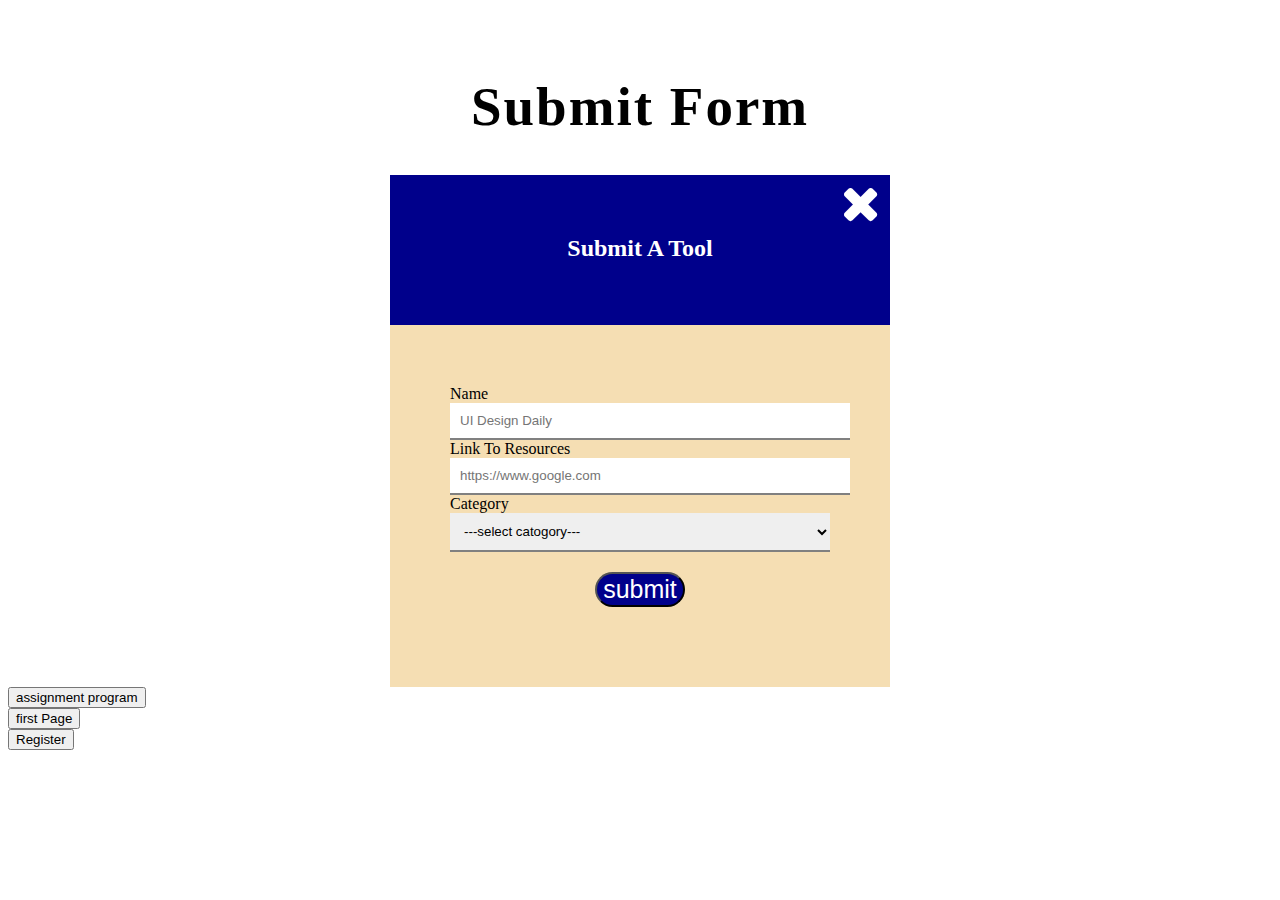
<file: index.html>
<!DOCTYPE html>
<html>
    <head>
        <title >WebPage</title>
        <link rel="stylesheet" href="index.css">
        <link rel="stylesheet" href="https://cdnjs.cloudflare.com/ajax/libs/font-awesome/4.7.0/css/font-awesome.min.css">
    </head>
    <body>
        <h1 class="head-title">submit form</h1>

        <div class="container">
           <header>
               <h2 class="selection-title">submit a tool</h2>
               <span class="icon">
                <i class="fa fa-times" ></i>
               </span>
           </header>
          
           <form>
            <div class="form-field">
                <label>name</label>
                <input type="text" placeholder="UI Design Daily" class="form-input">

                <label>link to resources</label>
                <input type="text" placeholder="https://www.google.com" class="form-input">
          
                <label>category</label>
                <select class="form-input">
                <option selected disabled hidden>---select catogory---</option>
                    <option>bengaluru</option>
                    <option>Hassan</option>
                    <option>Shivamogga</option>
                </select>
            </div>
            <div class="submit">
                <button class="submit-button">submit</button>
            </div>
           
        </form>


    </div>
        <div text-align: center;>
    
        <a href="assignment.html"> <button> assignment program</button></a><br>
         <a href="firstPage.html"><button> first Page </button></a><br>
        <a href="Register.html"><button> Register </button> </a>
        </div>
        
        
    </body>
</html>
</file>
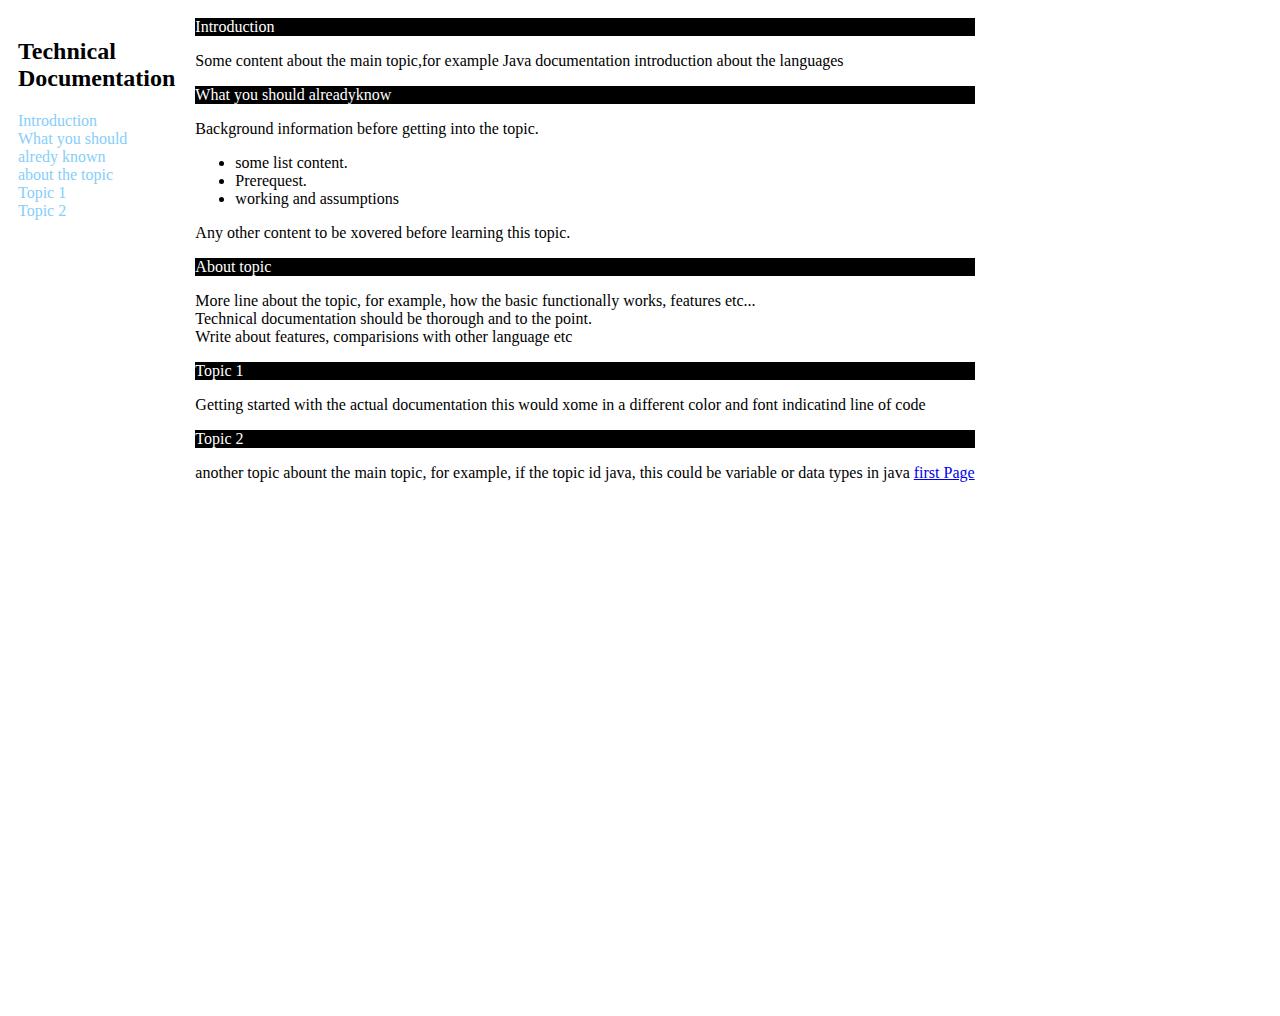
<file: assignment.html>
<!doctype html>
<html>
    <head>
        <title>Information</title>
        <style>
            * {
                box-sizing: border-box;
               }
            .column{
                float: left;
                padding: 10px;
                height: 1000px;
                
            }
            .left {
                 width: 25%;
            }

            .right {
                 width: 75%;
            }

            .row::after{
                content: "";
                display: table;
                clear: both;
            }
        </style>
    </head>
    <body>
       
        <div class="row">
            <div class="column" style="background-color: white;">
            <h2>Technical<br>
            Documentation</h2>
            <p style="color: lightskyblue;">Introduction <br>
               What you should <br>
               alredy known <br>
               about the topic <br>
               Topic 1 <br>
               Topic 2</p>
        </div>
        <div class="column" style="background-color: white;">
            <div style="color: white;background-color: black;">Introduction</div>
            <p>Some content about the main topic,for example Java documentation introduction about the languages</p>
            <div style="color:white;background-color:black;">What you should alreadyknow</div>
            <P>Background information before getting into the topic.</P>
            <ul>
                <li>some list content.</li>
                <li>Prerequest.</li>
                <li>working and assumptions</li>
            </ul>
            <p>Any other content to be xovered before learning this topic.</p>
            <div style="color:white;background-color:black;">About topic</div>
            <p>More line about the topic, for example, how the basic functionally works, features etc... <br>
                Technical documentation should be thorough and to the point.<br>
                Write about features, comparisions with other language etc
            </p>
            <div style="color: white;background-color: black;">Topic 1</div>
            <p>Getting started with the actual documentation
                 this would xome in a different color and font indicatind line of code</p>
            <div style="color: white;background-color: black;">Topic 2</div>
            <p>another topic abount the main topic, for example, if the topic id java, this could be variable or data types in java
             <a href="firstPage.html"> first Page </a></p>

        </div>
        </div>
       
    </body>
</html>
</file>
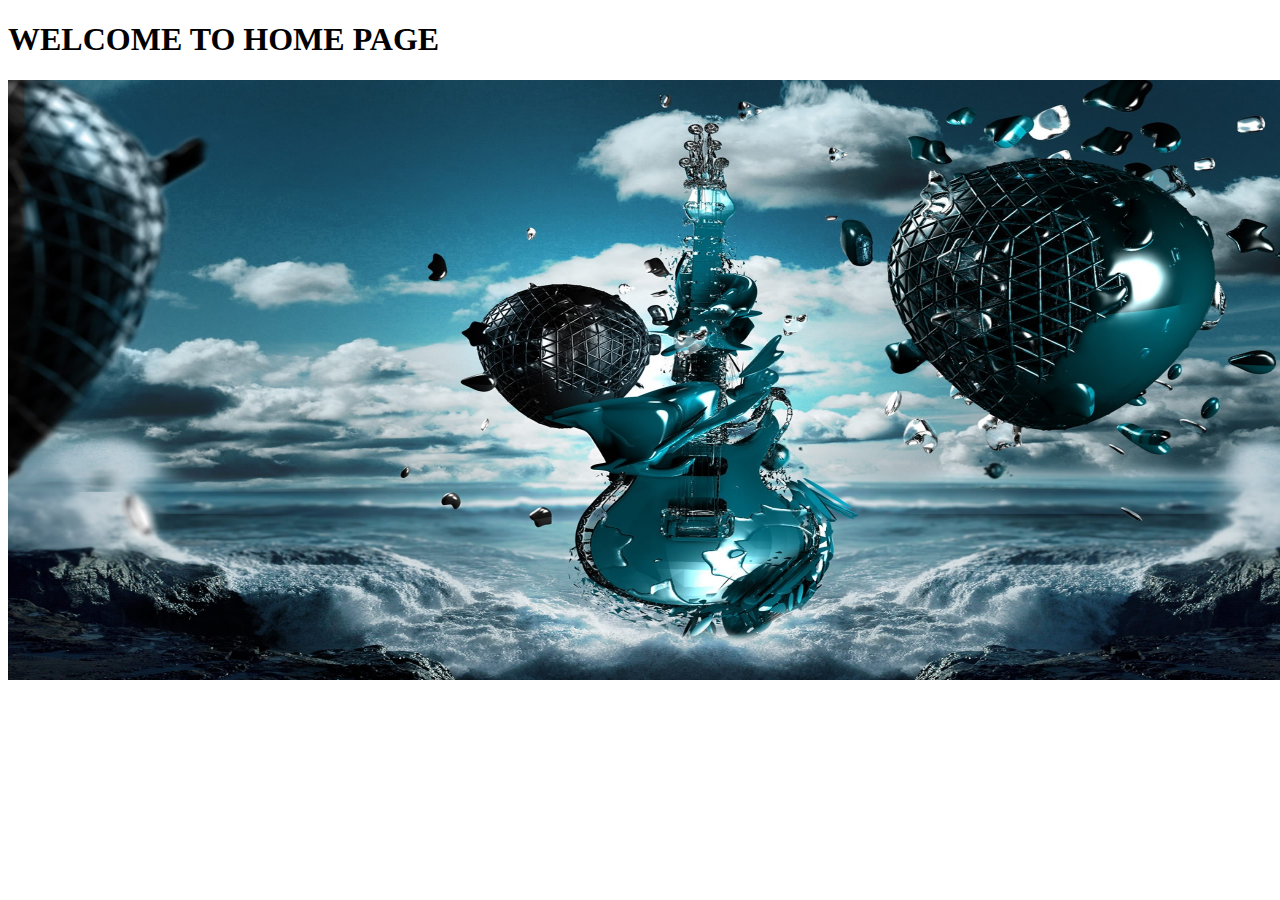
<file: HomePage.html>
<!DOCTYPE html>
<html lang="en">
<head>
    <meta charset="UTF-8">
    <meta http-equiv="X-UA-Compatible" content="IE=edge">
    <meta name="viewport" content="width=device-width, initial-scale=1.0">
    <title>Home Page</title>
    
</head>
<body>
    <h1>WELCOME TO HOME PAGE</h1>
    <img src="images\Download-High-Quality-3D-PC-Wallpapers.jpg" alt="image" width="1400px" height="600px">
</body>
</html>
</file>
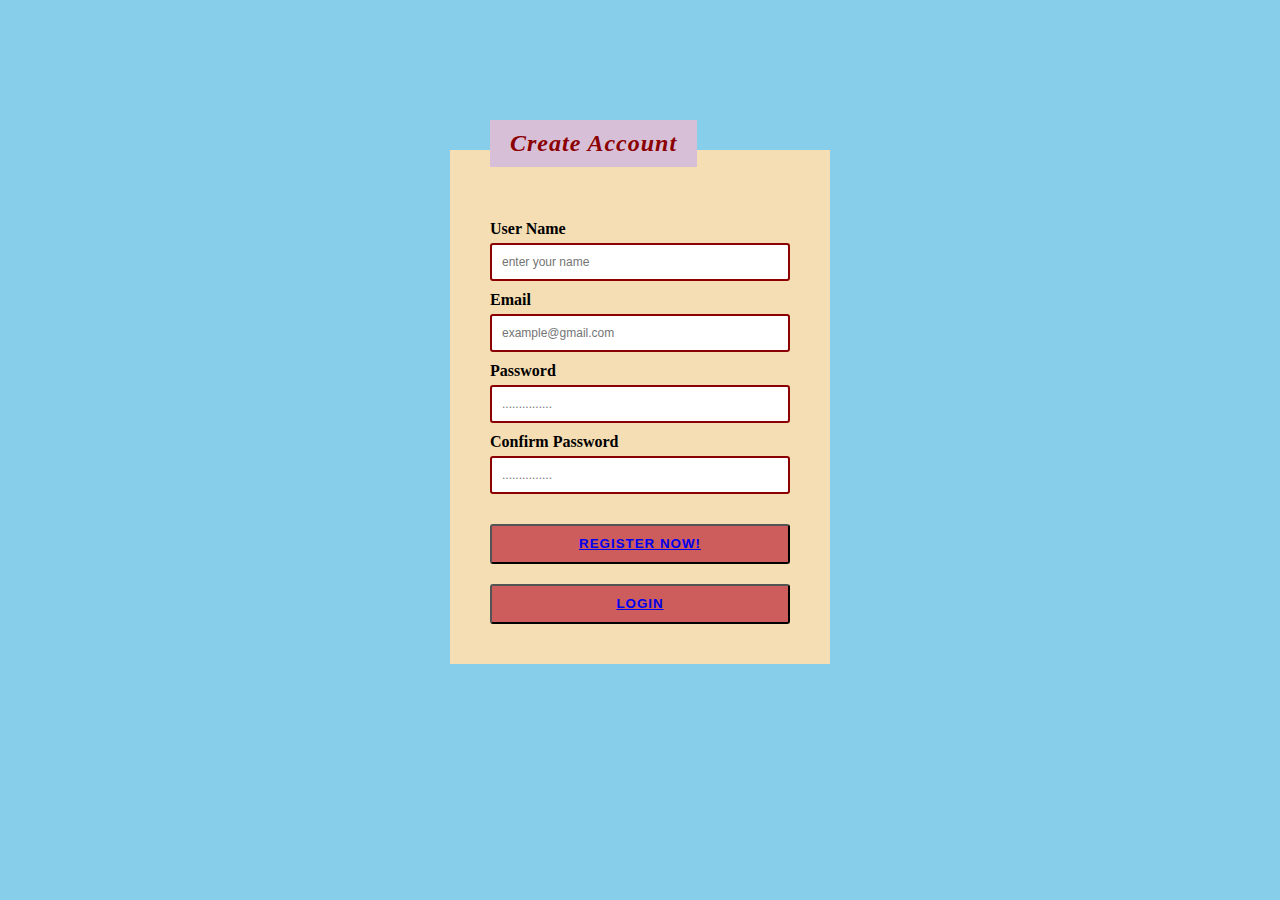
<file: Register.html>
<!DOCTYPE html>
<html lang="en">
<head>
    <meta charset="UTF-8">
    <meta http-equiv="X-UA-Compatible" content="IE=edge">
    <meta name="viewport" content="width=device-width, initial-scale=1.0">
    <title>Register Form</title>
    <!-- <link rel="stylesheet" href="predefined-Boostrap.css"> -->
    <link rel="stylesheet" href="Register.css">
</head>
<body>
    <div class="container">
        <h2 class="title">Create Account</h2>
        <div class="sub-container">
            <div class="form">
                <label class="label">User Name</label>
                <input type="text" class="input" placeholder="enter your name">
            </div>

            <div class="form">
                <label class="label">Email</label>
                <input type="text" class="input" placeholder="example@gmail.com">
            </div>

            <div class="form">
                <label class="label">password</label>
                <input type="password" class="input" placeholder="...............">
            </div>

            <div class="form">
                <label class="label">Confirm password</label>
                <input type="password" class="input" placeholder="...............">
            </div>

                <button class="btn"> <a href="login.html">Register now!</a> </button>
                <button class="btn"> <a href="login.html">Login</a> </button>
        </div>
    </div>
    
</body>
</html>
</file>
<file: index.css>
.head-title{
    text-align: center;
    text-transform: capitalize;
    letter-spacing: 2px;
    font-size: 55px;
    margin-top: 75px;
}
.container{
    width: 60;
    max-width: 500px;
    margin: auto;
    
}
.container header{
    height: 150px;
    background-color: darkblue;
    position: relative;
}


.selection-title{
text-transform: capitalize;
color: white;
text-align: center;
padding: 60px;


}
.icon{
position: absolute;
top: 0%;
right: 10px;
color: white;
font-size: 50px;
}

form{
    background-color: wheat;
    max-width: 400px;
    margin-left: 100px auto;
    padding: 60px;
}
.form-field label{
    text-transform: capitalize;
   
}
.form-input{
    
    width: 100%;
    display: block;
    border: 0;
    border-bottom: 2px solid gray;
    padding: 10px;
}

.submit-button{
    border-radius:50px;
    background-color: darkblue;
    color: white;
    font-size: 25px;
}
.submit{
    text-align: center;
    padding: 20px;
}
</file>
<file: Register.css>
body{
    background-color: skyblue;
}
.container{
    width: 380Px;
    margin: 150px auto 0;
    background-color:wheat;
    padding: 40px;
    box-sizing: border-box;
    height: auto;
    position: relative;
    box-shadow: red;
}
.title{
    position: absolute;
    top: -50px;
    background: thistle;
    color:darkred;
    padding: 10px 20px;
    font-weight: 700;
    font-style: italic;
    text-transform: capitalize;
    letter-spacing: 1px;
}
.sub-container{
    padding-top: 30px;
}
.form{
    width: 100%;
    margin-bottom: 10px;
}
.form .label{
    text-transform: capitalize;
    font-weight: 800;
}
.form .input{
    margin: 5px 0 0;
    width: 100%;
    padding: 10px;
    box-sizing: border-box;
    border: 2px solid darkred;
    color: darkred;
    font-size: 12px;
    outline: forestgreen;
    border-radius: 3px;
}
.btn{
    width: 100%;
    background-color: indianred;
    height: 40px;
    text-align: center;
    line-height: 30px;
    text-transform: uppercase;
    color: black;
    font-weight: bold;
    letter-spacing: 1px;
    cursor: pointer;
    margin-top: 20px;
    border-radius: 3px;
}
</file>
